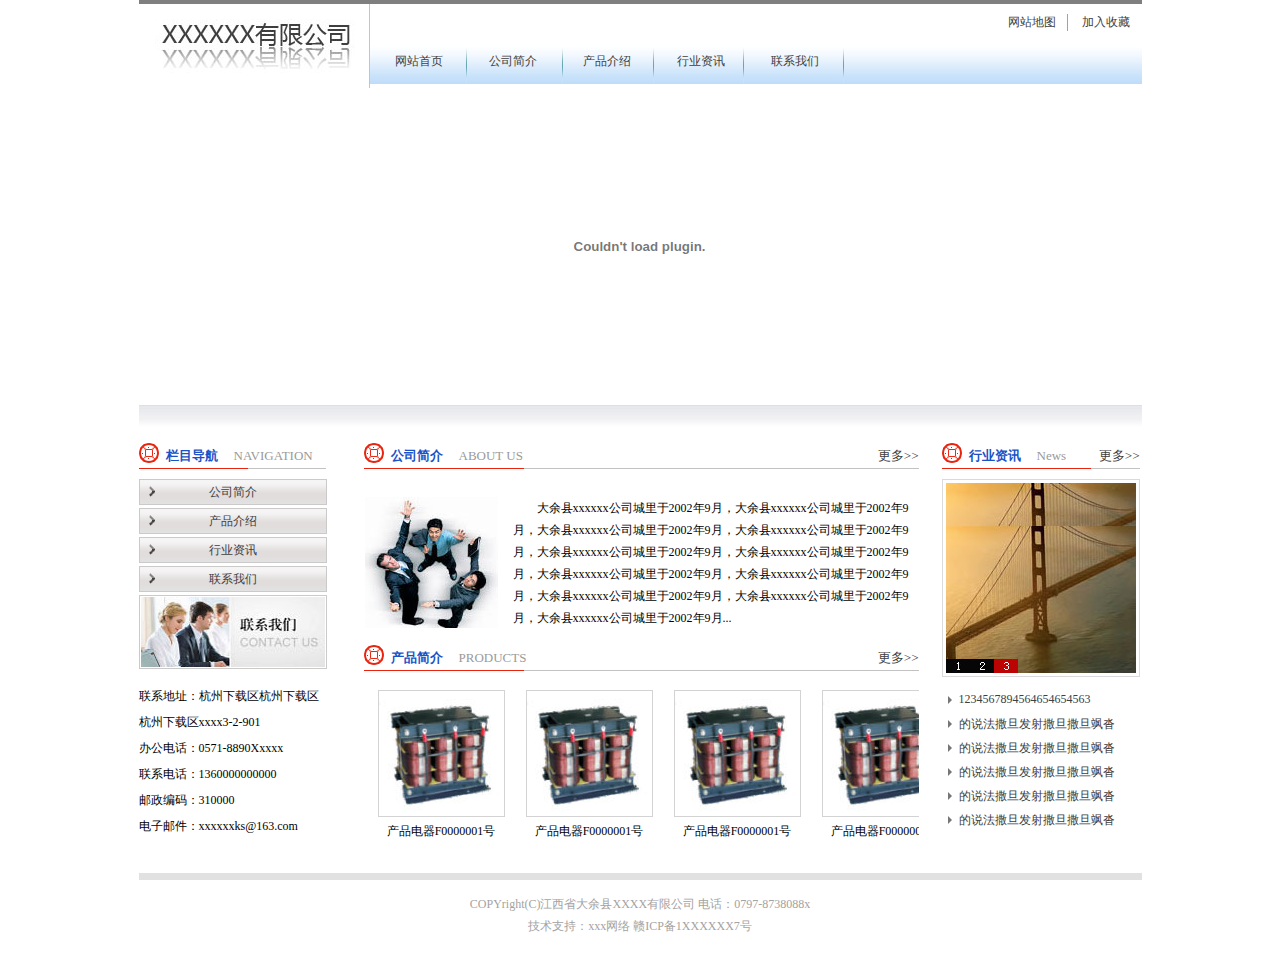
<file: index.html>
<!DOCTYPE html PUBLIC "-//W3C//DTD XHTML 1.0 Transitional//EN" "http://www.w3.org/TR/xhtml1/DTD/xhtml1-transitional.dtd">
<html xmlns="http://www.w3.org/1999/xhtml">
<head>
<meta http-equiv="Content-Type" content="text/html; charset=utf-8" />
<title>首页</title>
<link type="text/css" rel="stylesheet" href="css/style.css" />
</head>

<body>
<div class="bigboss">
  <div class="title">
    	<div class="title-img"><img src="images/title.jpg" /></div>
        <div class="title-nav">
        	<ul>
            	<li><a href="index.html">网站首页</a></li>
                <li><a href="xxy.html">公司简介</a></li>
                <li><a href="lbcp.html">产品介绍</a></li>
                <li><a href="lbwz.html">行业资讯</a></li>
                <li><a href="lxwm.html">联系我们</a></li>
            </ul>
            <div class="sc" style=" right:74px; border-right: 1px solid #a3a2a2;"><a href="lxwm.html">网站地图</a></div>
            <div class="sc"><a>加入收藏</a></div>
        </div>
    </div>
    
    
    
    <div class="flash">
   	  <object classid="clsid:D27CDB6E-AE6D-11cf-96B8-444553540000" codebase="http://download.macromedia.com/pub/shockwave/cabs/flash/swflash.cab#version=9,0,28,0" width="1002" height="317">
    	  <param name="movie" value="swf.swf" />
    	  <param name="quality" value="high" />
    	  <embed src="swf.swf" quality="high" pluginspage="http://www.adobe.com/shockwave/download/download.cgi?P1_Prod_Version=ShockwaveFlash" type="application/x-shockwave-flash" width="1002" height="317" ></embed>
  	  </object>
    </div>
    
  <div class="box"> 
    	<div class="box-bj"></div>
        <div class="left">
        	<div class="left-title"><b>栏目导航</b><i>NAVIGATION</i></div>
            <ul class="left-top">
            	<li><a href="xxy.html">公司简介</a></li>
                <li><a href="lbcp.html">产品介绍</a></li>
                <li><a href="lbwz.html">行业资讯</a></li>
                <li><a href="lxwm.html">联系我们</a></li>
                <li style=" width:184px; height:auto; padding:1px; background:none;"><img src="images/connect.jpg" /></li>
            </ul>
            <ul class="left-bottom">
            	<li>联系地址：杭州下载区杭州下载区</li>
                <li>杭州下载区xxxx3-2-901</li>
                <li>办公电话：0571-8890Xxxxx</li>
                <li>联系电话：1360000000000</li>
                <li>邮政编码：310000</li>
            	<li>电子邮件：xxxxxxks@163.com</li>
            </ul>
        </div>
        <div class="middle">
        	<div class="middle-top">
        		<div class="middle-top-title"><b>公司简介</b><i>ABOUT US</i><a>更多>></a></div>
                <img src="images/company.jpg" />
                <p>大余县xxxxxx公司城里于2002年9月，大余县xxxxxx公司城里于2002年9月，大余县xxxxxx公司城里于2002年9月，大余县xxxxxx公司城里于2002年9月，大余县xxxxxx公司城里于2002年9月，大余县xxxxxx公司城里于2002年9月，大余县xxxxxx公司城里于2002年9月，大余县xxxxxx公司城里于2002年9月，大余县xxxxxx公司城里于2002年9月，大余县xxxxxx公司城里于2002年9月，大余县xxxxxx公司城里于2002年9月...</p>
        	</div>
            
            <div class="middle-bottom">
        		<div class="middle-bottom-title"><b>产品简介</b><i>PRODUCTS</i><a>更多>></a></div>
                <ul>
                	<li><img src="images/product.jpg" /><i>产品电器F0000001号</i></li>
                    <li><img src="images/product.jpg" /><i>产品电器F0000001号</i></li>
                    <li><img src="images/product.jpg" /><i>产品电器F0000001号</i></li>
                    <li><img src="images/product.jpg" /><i>产品电器F0000001号</i></li>
                    <li><img src="images/product.jpg" /><i>产品电器F0000001号</i></li>
                </ul> 
        	</div>
        </div>
    <div class="right">
    <div class="right-title"><b>行业资讯</b><i>News</i><a>更多>></a></div>
              <div class="right-img"><img src="images/news.jpg" />
                  <div class="right-img-num">
                    <img src="images/1.jpg" /><img src="images/2.gif" /><img src="images/3.gif" />
                  </div>
            </div>
              <ul>
              	<li><i></i><a>1234567894564654654563</a></li>
                <li><i></i><a>的说法撒旦发射撒旦撒旦飒沓</a></li>
                <li><i></i><a>的说法撒旦发射撒旦撒旦飒沓</a></li>
                <li><i></i><a>的说法撒旦发射撒旦撒旦飒沓</a></li>
                <li><i></i><a>的说法撒旦发射撒旦撒旦飒沓</a></li>
                <li><i></i><a>的说法撒旦发射撒旦撒旦飒沓</a></li>
    </ul>
          </div>
    </div>
    <div class="bottom">
    	<div class="bottom-text">COPYright(C)江西省大余县XXXX有限公司 电话：0797-8738088x</div>
        <div class="bottom-text">技术支持：xxx网络 赣ICP备1XXXXXX7号</div>
    </div>

</div>
</body>
</html>
</file>
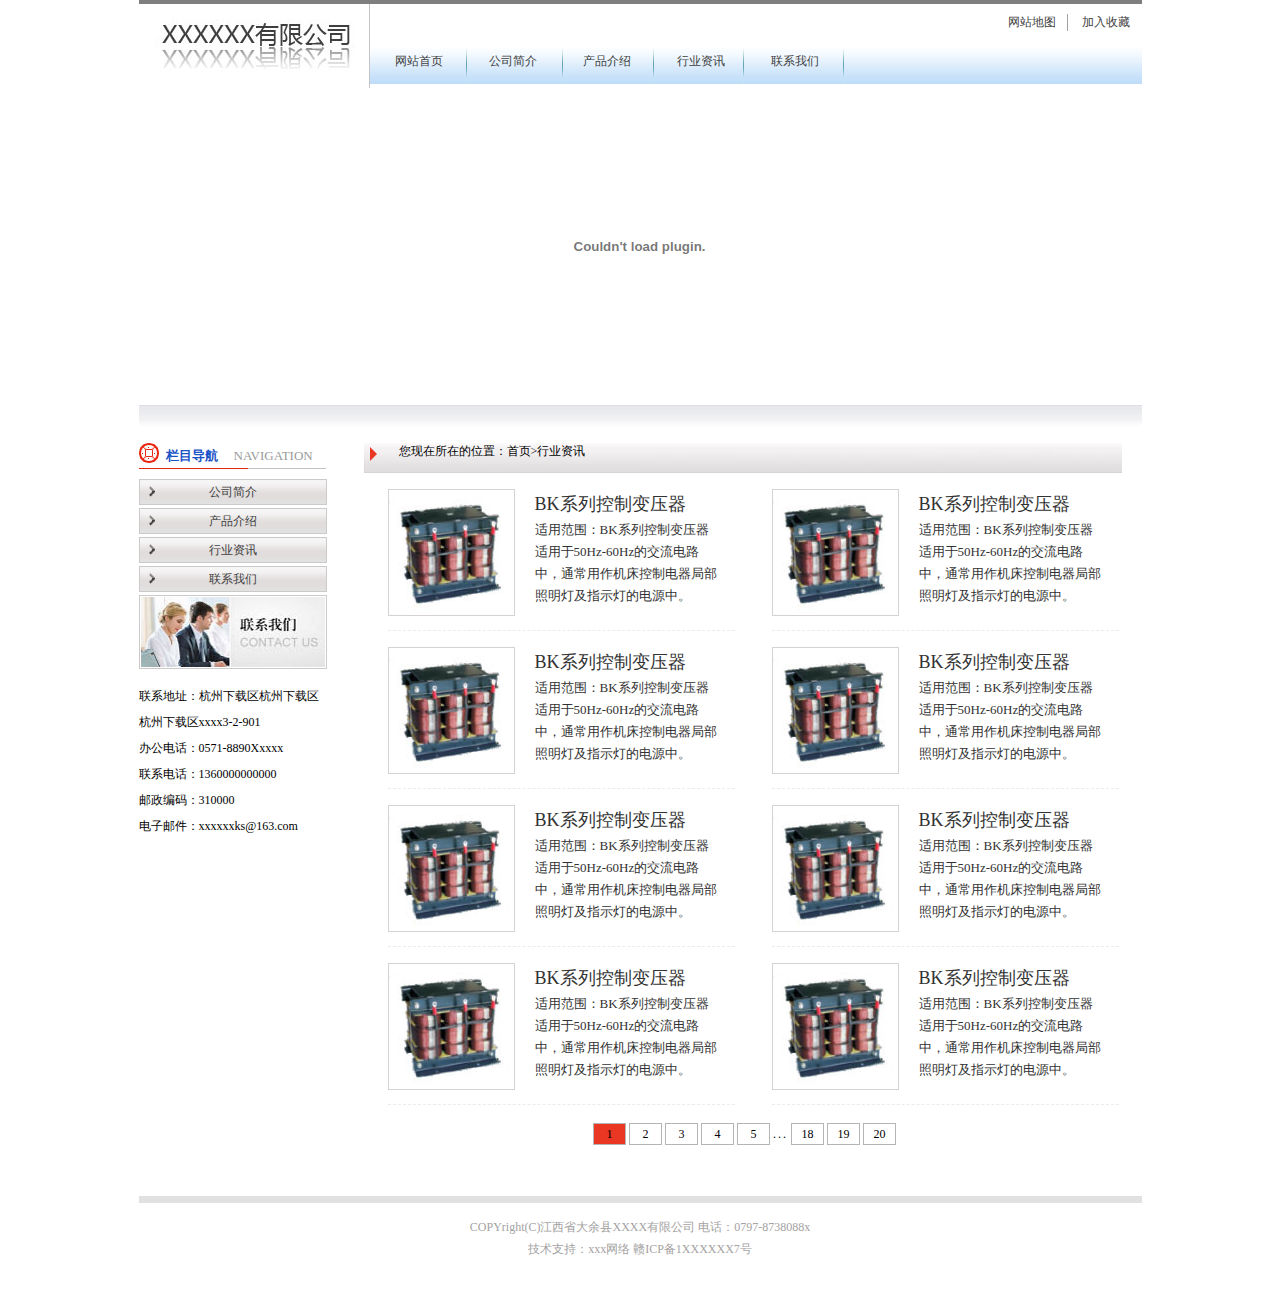
<file: lbcp.html>
<!DOCTYPE html PUBLIC "-//W3C//DTD XHTML 1.0 Transitional//EN" "http://www.w3.org/TR/xhtml1/DTD/xhtml1-transitional.dtd">
<html xmlns="http://www.w3.org/1999/xhtml">
<head>
<meta http-equiv="Content-Type" content="text/html; charset=utf-8" />
<title>行业资讯</title>
<link type="text/css" rel="stylesheet" href="css/style.css" />
</head>

<body>
<div class="bigboss">
  <div class="title">
    	<div class="title-img"><img src="images/title.jpg" /></div>
        <div class="title-nav">
        	<ul>
            	<li><a href="index.html">网站首页</a></li>
                <li><a href="xxy.html">公司简介</a></li>
                <li><a href="lbcp.html">产品介绍</a></li>
                <li><a href="lbwz.html">行业资讯</a></li>
                <li><a href="lxwm.html">联系我们</a></li>
            </ul>
            <div class="sc" style=" right:74px; border-right: 1px solid #a3a2a2;"><a>网站地图</a></div>
            <div class="sc"><a>加入收藏</a></div>
        </div>
    </div>
    
    
    
    <div class="flash">
   	  <object classid="clsid:D27CDB6E-AE6D-11cf-96B8-444553540000" codebase="http://download.macromedia.com/pub/shockwave/cabs/flash/swflash.cab#version=9,0,28,0" width="1002" height="317">
    	  <param name="movie" value="swf.swf" />
    	  <param name="quality" value="high" />
    	  <embed src="swf.swf" quality="high" pluginspage="http://www.adobe.com/shockwave/download/download.cgi?P1_Prod_Version=ShockwaveFlash" type="application/x-shockwave-flash" width="1002" height="317" ></embed>
  	  </object>
    </div>
    
  <div class="box"> 
    	<div class="box-bj"></div>
    <div class="left">
        	<div class="left-title"><b>栏目导航</b><i>NAVIGATION</i></div>
            <ul class="left-top">
            	<li><a href="xxy.html">公司简介</a></li>
                <li><a href="lbcp.html">产品介绍</a></li>
                <li><a href="lbwz.html">行业资讯</a></li>
                <li><a href="lxwm.html">联系我们</a></li>
                <li style=" width:184px; height:auto; padding:1px; background:none;"><img src="images/connect.jpg" /></li>
            </ul>
            <ul class="left-bottom">
            	<li>联系地址：杭州下载区杭州下载区</li>
                <li>杭州下载区xxxx3-2-901</li>
                <li>办公电话：0571-8890Xxxxx</li>
                <li>联系电话：1360000000000</li>
                <li>邮政编码：310000</li>
            	<li>电子邮件：xxxxxxks@163.com</li>
            </ul>
        </div>
       
    <div class="hyzx">
    	<div class="hyzx-title"><i></i><b>您现在所在的位置：首页>行业资讯</b></div>
        <div class="hyzx-imgtext">
        <ul>
            	<li>
                <img src="images/product.jpg" />
                <div><h3>BK系列控制变压器</h3><p>适用范围：BK系列控制变压器适用于50Hz-60Hz的交流电路中，通常用作机床控制电器局部照明灯及指示灯的电源中。</p></div>
                </li>
                <li>
                <img src="images/product.jpg" />
                <div><h3>BK系列控制变压器</h3><p>适用范围：BK系列控制变压器适用于50Hz-60Hz的交流电路中，通常用作机床控制电器局部照明灯及指示灯的电源中。</p></div>
                </li>
                <li>
                <img src="images/product.jpg" />
                <div><h3>BK系列控制变压器</h3><p>适用范围：BK系列控制变压器适用于50Hz-60Hz的交流电路中，通常用作机床控制电器局部照明灯及指示灯的电源中。</p></div>
                </li>
                <li>
                <img src="images/product.jpg" />
                <div><h3>BK系列控制变压器</h3><p>适用范围：BK系列控制变压器适用于50Hz-60Hz的交流电路中，通常用作机床控制电器局部照明灯及指示灯的电源中。</p></div>
                </li>
                <li>
                <img src="images/product.jpg" />
                <div><h3>BK系列控制变压器</h3><p>适用范围：BK系列控制变压器适用于50Hz-60Hz的交流电路中，通常用作机床控制电器局部照明灯及指示灯的电源中。</p></div>
                </li>
                <li>
                <img src="images/product.jpg" />
                <div><h3>BK系列控制变压器</h3><p>适用范围：BK系列控制变压器适用于50Hz-60Hz的交流电路中，通常用作机床控制电器局部照明灯及指示灯的电源中。</p></div>
                </li>
                <li>
                <img src="images/product.jpg" />
                <div><h3>BK系列控制变压器</h3><p>适用范围：BK系列控制变压器适用于50Hz-60Hz的交流电路中，通常用作机床控制电器局部照明灯及指示灯的电源中。</p></div>
                </li>
                <li>
                <img src="images/product.jpg" />
                <div><h3>BK系列控制变压器</h3><p>适用范围：BK系列控制变压器适用于50Hz-60Hz的交流电路中，通常用作机床控制电器局部照明灯及指示灯的电源中。</p></div>
                </li>
            </ul>
        
        	<div class="page">
                <a style="background:#ea3724;" href="##">1</a>
                <a href="##">2</a>
                <a href="##">3</a>
                <a href="##">4</a>
                <a href="##">5</a>
                <span>...</span>
                <a href="##">18</a>
                <a href="##">19</a>
                <a href="##">20</a>
            </div>
        </div>
    </div>
    <div class="bottom">
    	<div class="bottom-text">COPYright(C)江西省大余县XXXX有限公司 电话：0797-8738088x</div>
        <div class="bottom-text">技术支持：xxx网络 赣ICP备1XXXXXX7号</div>
    </div>

</div>
</body>
</html>
</file>
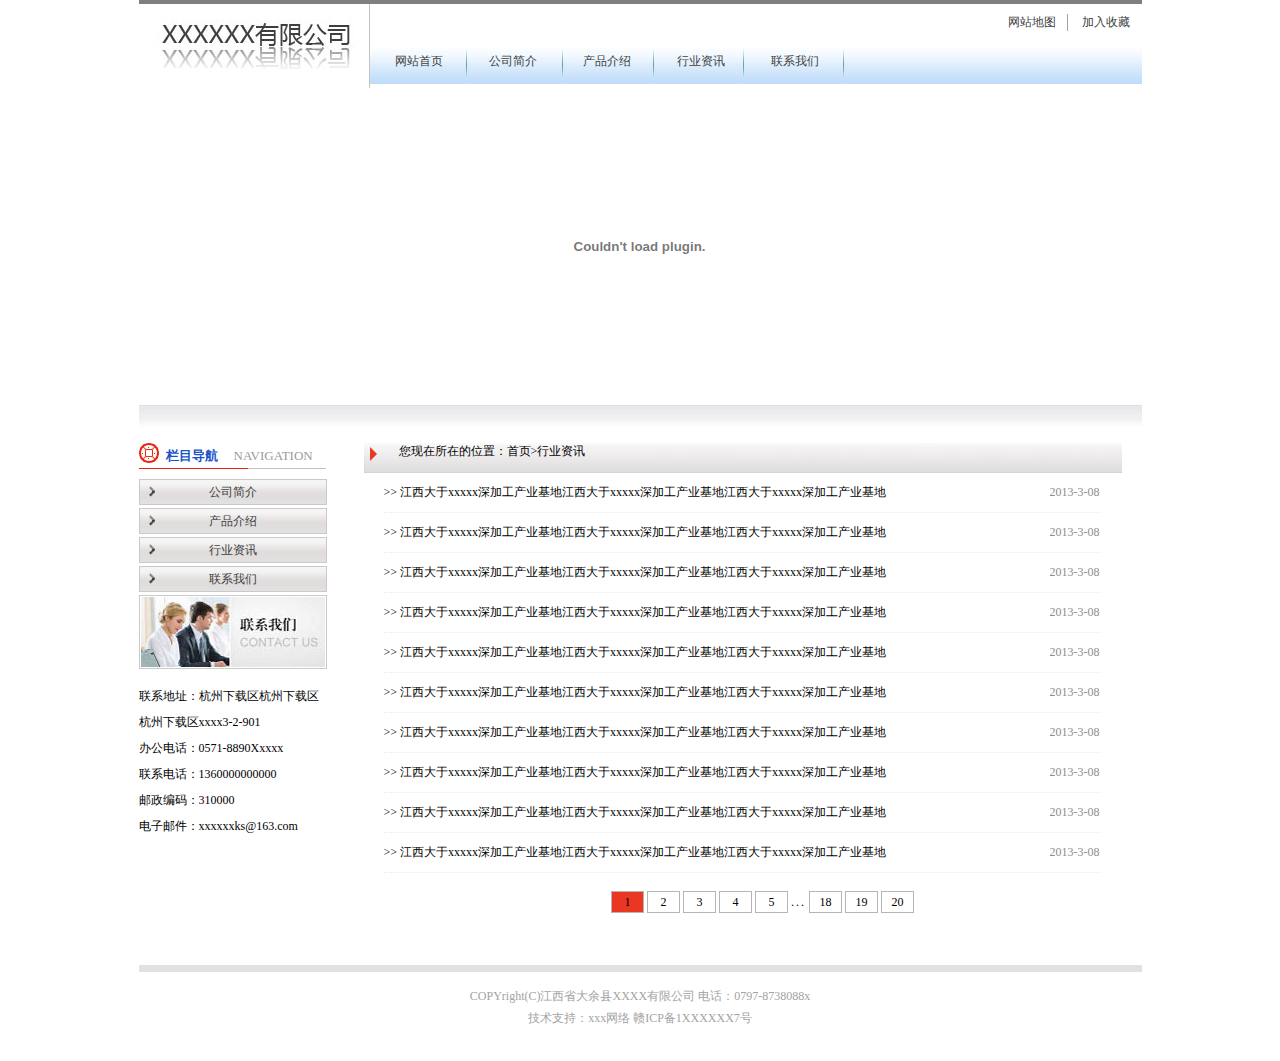
<file: lbwz.html>
<!DOCTYPE html PUBLIC "-//W3C//DTD XHTML 1.0 Transitional//EN" "http://www.w3.org/TR/xhtml1/DTD/xhtml1-transitional.dtd">
<html xmlns="http://www.w3.org/1999/xhtml">
<head>
<meta http-equiv="Content-Type" content="text/html; charset=utf-8" />
<title>行业资讯</title>
<link type="text/css" rel="stylesheet" href="css/style.css" />
</head>

<body>
<div class="bigboss">
  <div class="title">
    	<div class="title-img"><img src="images/title.jpg" /></div>
        <div class="title-nav">
        	<ul>
            	<li><a href="index.html">网站首页</a></li>
                <li><a href="xxy.html">公司简介</a></li>
                <li><a href="lbcp.html">产品介绍</a></li>
                <li><a href="lbwz.html">行业资讯</a></li>
                <li><a href="lxwm.html">联系我们</a></li>
            </ul>
            <div class="sc" style=" right:74px; border-right: 1px solid #a3a2a2;"><a>网站地图</a></div>
            <div class="sc"><a>加入收藏</a></div>
        </div>
    </div>
    
    
    
    <div class="flash">
   	  <object classid="clsid:D27CDB6E-AE6D-11cf-96B8-444553540000" codebase="http://download.macromedia.com/pub/shockwave/cabs/flash/swflash.cab#version=9,0,28,0" width="1002" height="317">
    	  <param name="movie" value="swf.swf" />
    	  <param name="quality" value="high" />
    	  <embed src="swf.swf" quality="high" pluginspage="http://www.adobe.com/shockwave/download/download.cgi?P1_Prod_Version=ShockwaveFlash" type="application/x-shockwave-flash" width="1002" height="317" ></embed>
  	  </object>
    </div>
    
  <div class="box"> 
    	<div class="box-bj"></div>
    <div class="left">
        	<div class="left-title"><b>栏目导航</b><i>NAVIGATION</i></div>
            <ul class="left-top">
            	<li><a href="xxy.html">公司简介</a></li>
                <li><a href="lbcp.html">产品介绍</a></li>
                <li><a href="lbwz.html">行业资讯</a></li>
                <li><a href="lxwm.html">联系我们</a></li>
                <li style=" width:184px; height:auto; padding:1px; background:none;"><img src="images/connect.jpg" /></li>
            </ul>
            <ul class="left-bottom">
            	<li>联系地址：杭州下载区杭州下载区</li>
                <li>杭州下载区xxxx3-2-901</li>
                <li>办公电话：0571-8890Xxxxx</li>
                <li>联系电话：1360000000000</li>
                <li>邮政编码：310000</li>
            	<li>电子邮件：xxxxxxks@163.com</li>
            </ul>
        </div>
       
    <div class="hyzx" style="height:522px;">
    	<div class="hyzx-title"><i></i><b>您现在所在的位置：首页>行业资讯</b></div>
        <div class="hyzx-lbwz">
        	<ul>
            	<li>>> 江西大于xxxxx深加工产业基地江西大于xxxxx深加工产业基地江西大于xxxxx深加工产业基地<i>2013-3-08</i></li>
                <li>>> 江西大于xxxxx深加工产业基地江西大于xxxxx深加工产业基地江西大于xxxxx深加工产业基地<i>2013-3-08</i></li>
                <li>>> 江西大于xxxxx深加工产业基地江西大于xxxxx深加工产业基地江西大于xxxxx深加工产业基地<i>2013-3-08</i></li>
                <li>>> 江西大于xxxxx深加工产业基地江西大于xxxxx深加工产业基地江西大于xxxxx深加工产业基地<i>2013-3-08</i></li>
                <li>>> 江西大于xxxxx深加工产业基地江西大于xxxxx深加工产业基地江西大于xxxxx深加工产业基地<i>2013-3-08</i></li>
                <li>>> 江西大于xxxxx深加工产业基地江西大于xxxxx深加工产业基地江西大于xxxxx深加工产业基地<i>2013-3-08</i></li>
                <li>>> 江西大于xxxxx深加工产业基地江西大于xxxxx深加工产业基地江西大于xxxxx深加工产业基地<i>2013-3-08</i></li>
                <li>>> 江西大于xxxxx深加工产业基地江西大于xxxxx深加工产业基地江西大于xxxxx深加工产业基地<i>2013-3-08</i></li>
                <li>>> 江西大于xxxxx深加工产业基地江西大于xxxxx深加工产业基地江西大于xxxxx深加工产业基地<i>2013-3-08</i></li>
                <li>>> 江西大于xxxxx深加工产业基地江西大于xxxxx深加工产业基地江西大于xxxxx深加工产业基地<i>2013-3-08</i></li>
        	</ul>
                
        
        	<div class="page">
                <a style="background:#ea3724;" href="##">1</a>
                <a href="##">2</a>
                <a href="##">3</a>
                <a href="##">4</a>
                <a href="##">5</a>
                <span>...</span>
                <a href="##">18</a>
                <a href="##">19</a>
                <a href="##">20</a>
            </div>
        </div>
    </div>
    <div class="bottom">
    	<div class="bottom-text">COPYright(C)江西省大余县XXXX有限公司 电话：0797-8738088x</div>
        <div class="bottom-text">技术支持：xxx网络 赣ICP备1XXXXXX7号</div>
    </div>

</div>
</body>
</html>
</file>
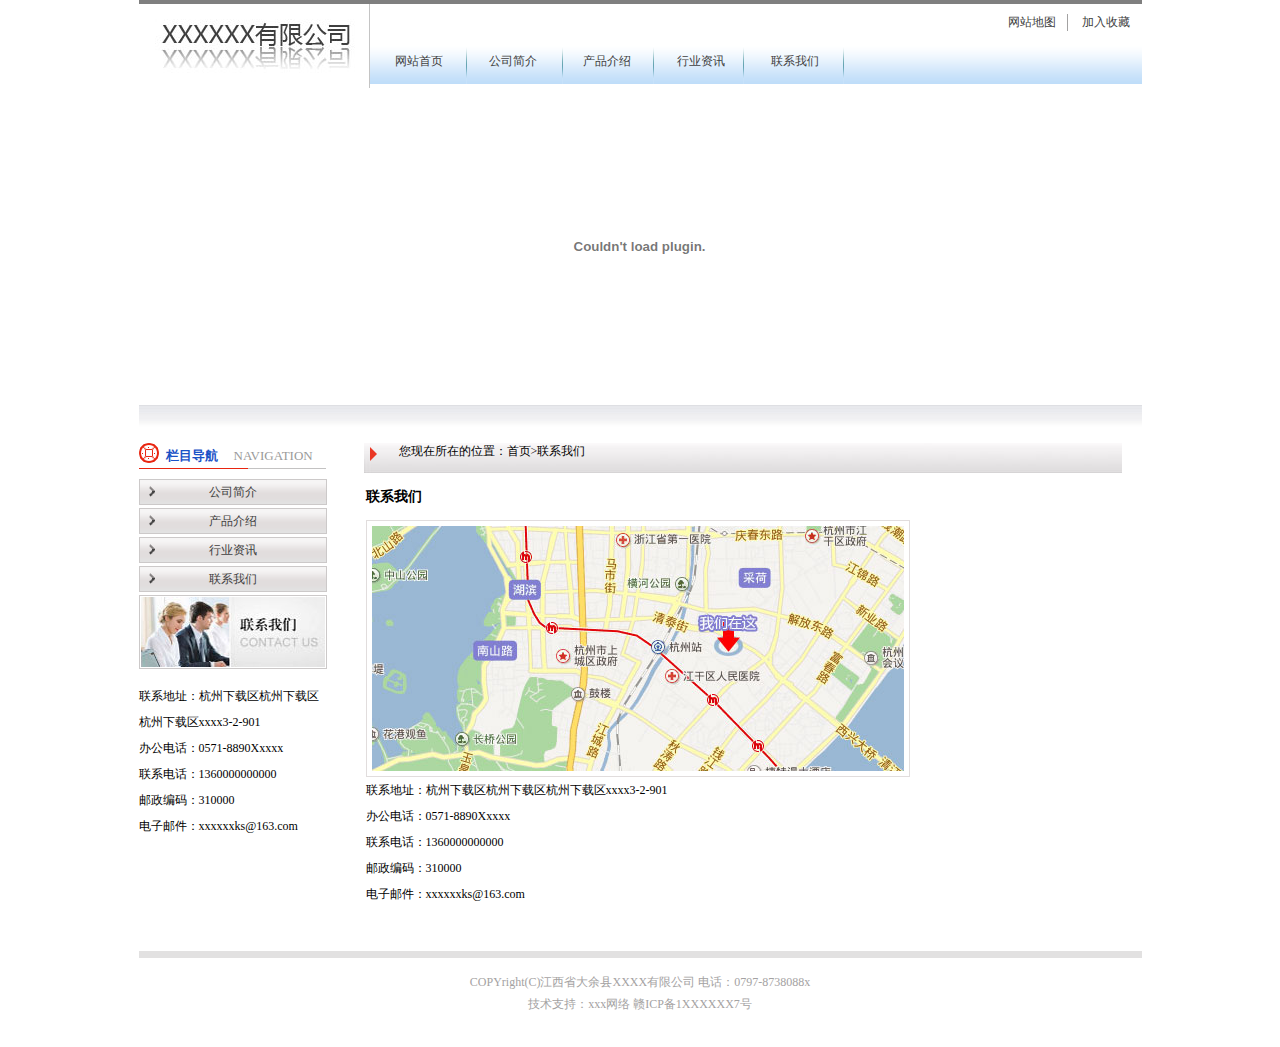
<file: lxwm.html>
<!DOCTYPE html PUBLIC "-//W3C//DTD XHTML 1.0 Transitional//EN" "http://www.w3.org/TR/xhtml1/DTD/xhtml1-transitional.dtd">
<html xmlns="http://www.w3.org/1999/xhtml">
<head>
<meta http-equiv="Content-Type" content="text/html; charset=utf-8" />
<title>联系我们</title>
<link type="text/css" rel="stylesheet" href="css/style.css" />
</head>

<body>
<div class="bigboss">
  <div class="title">
    	<div class="title-img"><img src="images/title.jpg" /></div>
        <div class="title-nav">
        	<ul>
            	<li><a href="index.html">网站首页</a></li>
                <li><a href="xxy.html">公司简介</a></li>
                <li><a href="lbcp.html">产品介绍</a></li>
                <li><a href="lbwz.html">行业资讯</a></li>
                <li><a href="lxwm.html">联系我们</a></li>
            </ul>
            <div class="sc" style=" right:74px; border-right: 1px solid #a3a2a2;"><a>网站地图</a></div>
            <div class="sc"><a>加入收藏</a></div>
        </div>
    </div>
    
    
    
    <div class="flash">
   	  <object classid="clsid:D27CDB6E-AE6D-11cf-96B8-444553540000" codebase="http://download.macromedia.com/pub/shockwave/cabs/flash/swflash.cab#version=9,0,28,0" width="1002" height="317">
    	  <param name="movie" value="swf.swf" />
    	  <param name="quality" value="high" />
    	  <embed src="swf.swf" quality="high" pluginspage="http://www.adobe.com/shockwave/download/download.cgi?P1_Prod_Version=ShockwaveFlash" type="application/x-shockwave-flash" width="1002" height="317" ></embed>
  	  </object>
    </div>
    
  <div class="box"> 
    	<div class="box-bj"></div>
    <div class="left">
        	<div class="left-title"><b>栏目导航</b><i>NAVIGATION</i></div>
            <ul class="left-top">
            	<li><a href="xxy.html">公司简介</a></li>
                <li><a href="lbcp.html">产品介绍</a></li>
                <li><a href="lbwz.html">行业资讯</a></li>
                <li><a href="lxwm.html">联系我们</a></li>
                <li style=" width:184px; height:auto; padding:1px; background:none;"><img src="images/connect.jpg" /></li>
            </ul>
            <ul class="left-bottom">
            	<li>联系地址：杭州下载区杭州下载区</li>
                <li>杭州下载区xxxx3-2-901</li>
                <li>办公电话：0571-8890Xxxxx</li>
                <li>联系电话：1360000000000</li>
                <li>邮政编码：310000</li>
            	<li>电子邮件：xxxxxxks@163.com</li>
            </ul>
        </div>
       
    <div class="lxwm">
    	<div class="lxwm-title"><i></i><b>您现在所在的位置：首页>联系我们</b></div>
        <h3>联系我们</h3>
        <div class="lxwm-img"><img src="images/map.jpg" /></div>
        <ul class="left-bottom">
            	<li style="width:700px;">联系地址：杭州下载区杭州下载区杭州下载区xxxx3-2-901</li>
                <li>办公电话：0571-8890Xxxxx</li>
                <li>联系电话：1360000000000</li>
                <li>邮政编码：310000</li>
            	<li>电子邮件：xxxxxxks@163.com</li>
            </ul>
           
    </div>
    <div class="bottom">
    	<div class="bottom-text">COPYright(C)江西省大余县XXXX有限公司 电话：0797-8738088x</div>
        <div class="bottom-text">技术支持：xxx网络 赣ICP备1XXXXXX7号</div>
    </div>

</div>
</body>
</html>
</file>
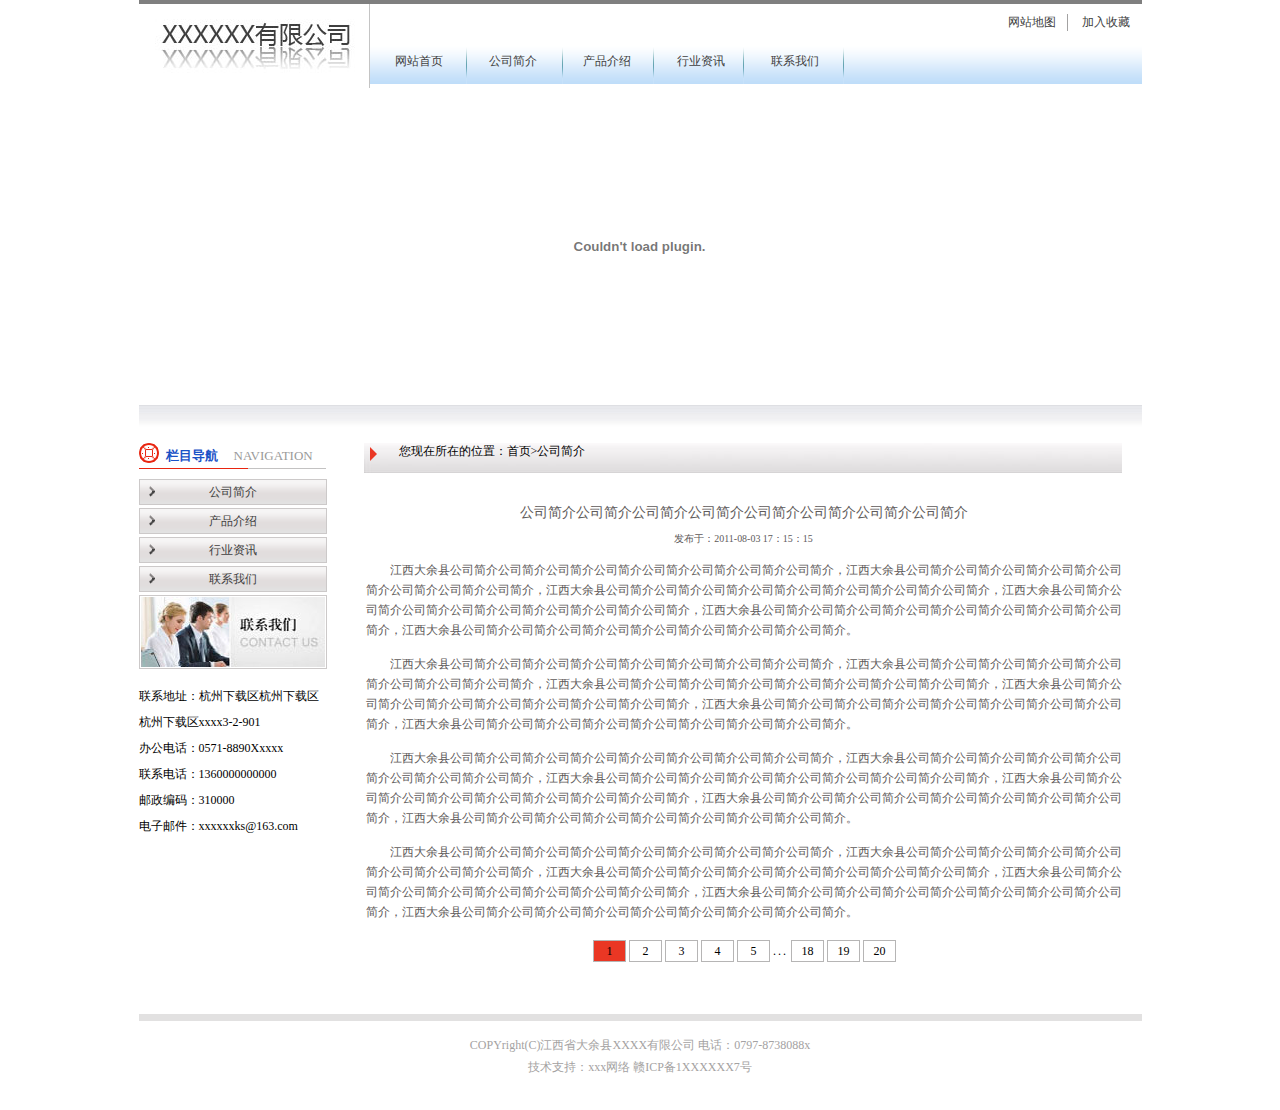
<file: xxy.html>
<!DOCTYPE html PUBLIC "-//W3C//DTD XHTML 1.0 Transitional//EN" "http://www.w3.org/TR/xhtml1/DTD/xhtml1-transitional.dtd">
<html xmlns="http://www.w3.org/1999/xhtml">
<head>
<meta http-equiv="Content-Type" content="text/html; charset=utf-8" />
<title>行业资讯</title>
<link type="text/css" rel="stylesheet" href="css/style.css" />
</head>

<body>
<div class="bigboss">
  <div class="title">
    	<div class="title-img"><img src="images/title.jpg" /></div>
        <div class="title-nav">
        	<ul>
            	<li><a href="index.html">网站首页</a></li>
                <li><a href="xxy.html">公司简介</a></li>
                <li><a href="lbcp.html">产品介绍</a></li>
                <li><a href="lbwz.html">行业资讯</a></li>
                <li><a href="lxwm.html">联系我们</a></li>
            </ul>
            <div class="sc" style=" right:74px; border-right: 1px solid #a3a2a2;"><a>网站地图</a></div>
            <div class="sc"><a>加入收藏</a></div>
        </div>
    </div>
    
    
    
    <div class="flash">
   	  <object classid="clsid:D27CDB6E-AE6D-11cf-96B8-444553540000" codebase="http://download.macromedia.com/pub/shockwave/cabs/flash/swflash.cab#version=9,0,28,0" width="1002" height="317">
    	  <param name="movie" value="swf.swf" />
    	  <param name="quality" value="high" />
    	  <embed src="swf.swf" quality="high" pluginspage="http://www.adobe.com/shockwave/download/download.cgi?P1_Prod_Version=ShockwaveFlash" type="application/x-shockwave-flash" width="1002" height="317" ></embed>
  	  </object>
    </div>
    
  <div class="box"> 
    	<div class="box-bj"></div>
    <div class="left">
        	<div class="left-title"><b>栏目导航</b><i>NAVIGATION</i></div>
            <ul class="left-top">
            	<li><a href="xxy.html">公司简介</a></li>
                <li><a href="lbcp.html">产品介绍</a></li>
                <li><a href="lbwz.html">行业资讯</a></li>
                <li><a href="lxwm.html">联系我们</a></li>
                <li style=" width:184px; height:auto; padding:1px; background:none;"><img src="images/connect.jpg" /></li>
            </ul>
            <ul class="left-bottom">
            	<li>联系地址：杭州下载区杭州下载区</li>
                <li>杭州下载区xxxx3-2-901</li>
                <li>办公电话：0571-8890Xxxxx</li>
                <li>联系电话：1360000000000</li>
                <li>邮政编码：310000</li>
            	<li>电子邮件：xxxxxxks@163.com</li>
            </ul>
        </div>
       
    <div class="gsjj">
    	<div class="gsjj-title"><i></i><b>您现在所在的位置：首页>公司简介</b></div>
        <div class="gsjj-xxy">
        	<h3>公司简介公司简介公司简介公司简介公司简介公司简介公司简介公司简介</h3>
            <h5>发布于：2011-08-03 17：15：15</h5>
            <p>江西大余县公司简介公司简介公司简介公司简介公司简介公司简介公司简介公司简介，江西大余县公司简介公司简介公司简介公司简介公司简介公司简介公司简介公司简介，江西大余县公司简介公司简介公司简介公司简介公司简介公司简介公司简介公司简介，江西大余县公司简介公司简介公司简介公司简介公司简介公司简介公司简介公司简介，江西大余县公司简介公司简介公司简介公司简介公司简介公司简介公司简介公司简介，江西大余县公司简介公司简介公司简介公司简介公司简介公司简介公司简介公司简介。</p>
            <p>江西大余县公司简介公司简介公司简介公司简介公司简介公司简介公司简介公司简介，江西大余县公司简介公司简介公司简介公司简介公司简介公司简介公司简介公司简介，江西大余县公司简介公司简介公司简介公司简介公司简介公司简介公司简介公司简介，江西大余县公司简介公司简介公司简介公司简介公司简介公司简介公司简介公司简介，江西大余县公司简介公司简介公司简介公司简介公司简介公司简介公司简介公司简介，江西大余县公司简介公司简介公司简介公司简介公司简介公司简介公司简介公司简介。</p>
            <p>江西大余县公司简介公司简介公司简介公司简介公司简介公司简介公司简介公司简介，江西大余县公司简介公司简介公司简介公司简介公司简介公司简介公司简介公司简介，江西大余县公司简介公司简介公司简介公司简介公司简介公司简介公司简介公司简介，江西大余县公司简介公司简介公司简介公司简介公司简介公司简介公司简介公司简介，江西大余县公司简介公司简介公司简介公司简介公司简介公司简介公司简介公司简介，江西大余县公司简介公司简介公司简介公司简介公司简介公司简介公司简介公司简介。</p>
            <p>江西大余县公司简介公司简介公司简介公司简介公司简介公司简介公司简介公司简介，江西大余县公司简介公司简介公司简介公司简介公司简介公司简介公司简介公司简介，江西大余县公司简介公司简介公司简介公司简介公司简介公司简介公司简介公司简介，江西大余县公司简介公司简介公司简介公司简介公司简介公司简介公司简介公司简介，江西大余县公司简介公司简介公司简介公司简介公司简介公司简介公司简介公司简介，江西大余县公司简介公司简介公司简介公司简介公司简介公司简介公司简介公司简介。</p>
        	
        
        	<div class="page">
                <a style="background:#ea3724;" href="##">1</a>
                <a href="##">2</a>
                <a href="##">3</a>
                <a href="##">4</a>
                <a href="##">5</a>
                <span>...</span>
                <a href="##">18</a>
                <a href="##">19</a>
                <a href="##">20</a>
            </div>
        </div>
    </div>
    <div class="bottom">
    	<div class="bottom-text">COPYright(C)江西省大余县XXXX有限公司 电话：0797-8738088x</div>
        <div class="bottom-text">技术支持：xxx网络 赣ICP备1XXXXXX7号</div>
    </div>

</div>
</body>
</html>
</file>
<file: css/style.css>
@charset "utf-8";
/* CSS初始化*/
body,h1,h2,h3,h4,h5,div,p,form,dl,dt,dd,ul,li,span,em,i,strong,b,label,input,select,textarea{ margin:0; padding:0;}
li{ list-style:none; }
a{ color:#404040; text-decoration:none;}
a:hover{ color:#f04381;}
img{ border:0 none;/*IE浏览器img标签外面加a链接会有边框*/ vertical-align:top;/*垂直对齐距顶*/}
.clearfix{ *zoom:1;}
i{ font-style:normal; text-decoration:none;}
.clearfix:after{ content:"."; display:block; visibility:hidden; clear:both; height:0;}
body{ font-family:"微软雅黑"; font-size:12px; background: #FFF; }
/*主要*/
.bigboss{ width:1003px; height:auto; background: #fff;  margin:0 auto; }
.title{ width:100%; height:84px; border-top:#7f7f7f solid 4px; margin:0 auto; position:relative;}
.title-img{ width:230px; height:54px; padding:15px 0; border-right:1px solid #c4c4c4; float:left;}
.title-nav{ width:772px; height:41px; margin-top:39px; background:url(../images/sprite.png) top left no-repeat; float:left;}
.title-nav ul{ padding-left:2px;}
.title-nav li{ width:94px; height:37px; color:#4d4c4c; float:left; line-height:37px; text-align:center; }
.sc{ position:absolute; top:10px; right:1px; padding:0 11px; color:#a3a2a2;}



.flash{ width:100%; height:auto; margin:0 auto;}
.box{ width:100%; height:auto;}
.box-bj{background:url(../images/bj.jpg) repeat-x; width:100%; height:38px;}

.left{ width:188px; height:430px; float:left; }
.left-title{width:100%; height:26px; line-height:26px; margin-bottom:10px; background:url(../images/sprite.png) 0 -93px no-repeat;}
.left-title b{ color:#1952c6; font-size:13px; float:left; margin:0 16px 0 27px;}
.left-title i{ color:#9a9a9a; font-size:13px; float:left; }
.left-top{ width:auto; height:204px;}
.left-top li{ width:186px; height:24px; line-height:24px; text-align:center; background:url(../images/sprite.png) 0 -219px no-repeat; border:1px solid #ccc9c9; margin-top:3px;}
.left-bottom li{width:182px; height:26px; line-height:26px;}
.middle{ margin:0 23px 0 37px; width:555px; height:auto; float:left}
.middle-top{ width:555px; height:202px; float:left;}
.middle-top-title{width:100%; height:26px; line-height:26px; margin-bottom:10px; background:url(../images/sprite.png) 0 -134px no-repeat;}
.middle-top-title b{ color:#1952c6; font-size:13px; float:left; margin:0 16px 0 27px;}
.middle-top-title i{ color:#9a9a9a; font-size:13px; float:left; }
.middle-top-title a{ font-size:13px; float:right;}
.middle-top img{ margin:18px 15px 0 1px; float:left;}
.middle-top p{ text-indent:2em; font-family:"宋体"; height:22px; line-height:22px; padding-top:18px; float:left; width:398px;}
.middle-bottom{ width:555px; height:202px; float:left; overflow:hidden;}
.middle-bottom-title{width:100%; height:26px; line-height:26px; margin-bottom:10px; background:url(../images/sprite.png) 0 -134px no-repeat;}
.middle-bottom-title b{ color:#1952c6; font-size:13px; float:left; margin:0 16px 0 27px;}
.middle-bottom-title i{ color:#9a9a9a; font-size:13px; float:left; }
.middle-bottom-title a{ font-size:13px; float:right;}
.middle-bottom ul{ margin:19px 0 0 14px; width:500%; }
.middle-bottom li{ float:left; width:125px; height:125px; border:1px solid #d3d3d3; margin-right:21px;}
.middle-bottom li i{ float:left; font-size:12px; text-align:center; margin-top:7px; width:100%;}
.right{ width:198px; height:430px; float:left; }
.right-title{width:100%; height:26px; line-height:26px; margin-bottom:10px; background:url(../images/sprite.png) 0 -178px no-repeat;}
.right-title b{ color:#1952c6; font-size:13px; float:left; margin:0 16px 0 27px;}
.right-title i{ color:#9a9a9a; font-size:13px; float:left; }
.right-title a{ font-size:13px; float:right;}
.right-img{ margin-top:10px; border:1px solid #dbdada; width:190px; height:190px; padding:3px; position:relative; margin-bottom:15px;}
.right-img-num{ position:absolute; bottom:3px; left:3px; float:left;}
.right li{ height:24px; color:#777676; position:relative; padding-left:17px;}
.right li i{ border-width:4px; border-style: solid; font-size:0px; width:0; height:0; border-color: transparent transparent transparent #777676; margin-right:8px; position:absolute; top:4px; left:6px; }
.bottom{ width:100%; height:76px; border-top:7px solid #e2e1e1; float:left; padding-top:13px;}
.bottom-text{ height:22px; line-height:22px; text-align:center; width:400px; margin:0 auto; color:#a4a2a2;}



.lxwm{ width:756px; height:508px; background:url(../images/lxwm.jpg) no-repeat; float:left; margin-left:37px; position:relative; padding-left:2px;}
.lxwm-title{ width:100%; height:30px;}
.lxwm-title i{ border-width:7px; border-style: solid; font-size:0px; width:0; height:0; border-color: transparent transparent transparent #ea3724; margin-right:8px; position:absolute; top:4px; left:6px; }
.lxwm-title b{ font-weight:500; margin-left:33px;}
.lxwm h3{ margin:14px 0;}
.lxwm-img{ width:532px; height:245px; padding:5px; border:1px solid #e1dddd;}

.hyzx{ width:756px; height:753px;; background:url(../images/lxwm.jpg) no-repeat; float:left; margin-left:37px; position:relative; padding-left:2px;}
.hyzx-title{ width:100%; height:30px;}
.hyzx-title i{ border-width:7px; border-style: solid; font-size:0px; width:0; height:0; border-color: transparent transparent transparent #ea3724; margin-right:8px; position:absolute; top:4px; left:6px; }
.hyzx-title b{ font-weight:500; margin-left:33px;}
.hyzx-imgtext{ width:110%; overflow:hidden; height:723px;}
.hyzx-imgtext li{ width:347px; height:125px; margin:0 15px 0 22px; padding:16px 0; border-bottom:1px dashed #ebebeb; float:left; }
.hyzx-imgtext li img{ border:1px solid #d4d2d3; float:left; margin-right:20px;}
.hyzx-imgtext li h3{ font-weight:500; font-size:18px; color:#323232; float:left; height:30px; line-height:30px;}
.hyzx-imgtext li p{ font-size:13px; color:#323232; width:186px; float:left; height:22px; line-height:22px;}
.page{ text-align:center; margin-top:18px; float:left; width:758px;}
.page a{ display:inline-block; width:31px; height:20px; border:1px solid #b6b5b5; line-height:20px; background:#fff; color:#000; text-decoration:none;}
.page span{ width:28px; height:20px; line-height:20px; letter-spacing:2px;}

.hyzx-lbwz{ padding-left:18px; width:100%; height:auto;}
.hyzx-lbwz li{ border-bottom:1px dotted #ebebeb; width:716px; height:39px; line-height:39px; }
.hyzx-lbwz li i{ float:right; color:#8e8d8d;}

.gsjj{ width:756px; height:571px;; background:url(../images/lxwm.jpg) no-repeat; float:left; margin-left:37px; position:relative; padding-left:2px; font-family:"宋体";}
.gsjj-title{ width:100%; height:30px;}
.gsjj-title i{ border-width:7px; border-style: solid; font-size:0px; width:0; height:0; border-color: transparent transparent transparent #ea3724; margin-right:8px; position:absolute; top:4px; left:6px; }
.gsjj-title b{ font-weight:500; margin-left:33px;}
.gsjj-xxy h3{ margin-top:30px; margin-bottom:10px; font-weight:500; text-align:center; color:#5e5a5a;}
.gsjj-xxy h5{ font-weight:500; text-align:center; color:#5e5a5a;}
.gsjj-xxy p{ font-size:12px; text-indent:2em; color:#5e5a5a; margin-top:14px; height:auto; line-height:20px;}
</file>
